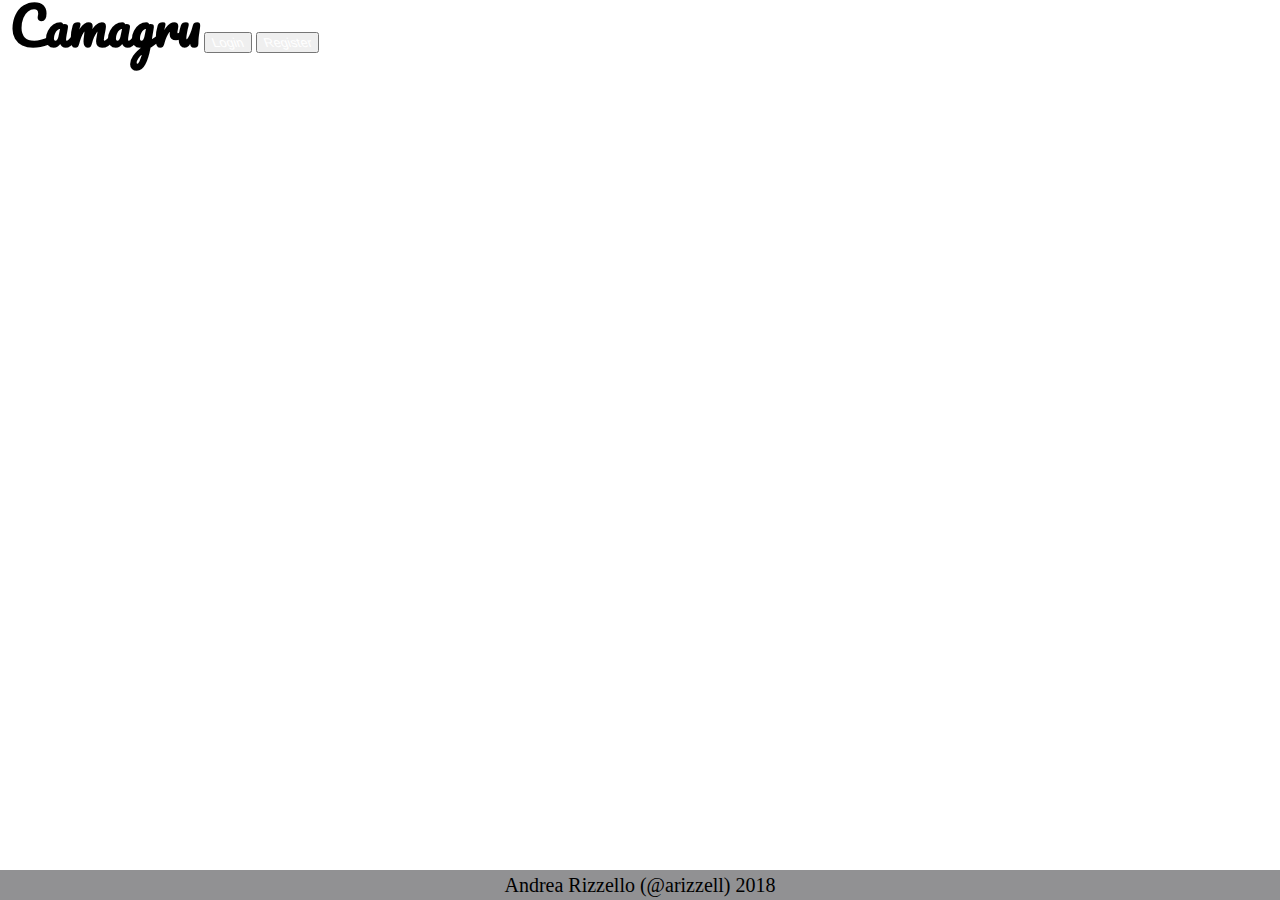
<file: index.html>
<!DOCTYPE html>
<html lang="en">
<head>
    <meta charset="UTF-8">
    <meta name="viewport" content="width=device-width, initial-scale=1.0, minimum-scale=1.0, maximum-scale=1.0">
    <title>Camagru</title>
    <link href="https://fonts.googleapis.com/css?family=Pacifico|Roboto:300" rel="stylesheet">
    <link rel="stylesheet" href="css/body.css">
    <link rel="stylesheet" href="css/reset.css">
    <link rel="icon" type="image/png" sizes="32x32" href="imgs/favicon.png">
    <script>
        function redirectLogin() {
            window.location.href = "login.html";
        }
        function redirectRegister() {
            window.location.href = "register.html";
        }
    </script>
</head>
<body class="background">
<header>
    <div class="header">
        <h1 class="title">Camagru</h1>
        <button id="first" class="golden delay" onclick="redirectLogin()"><span class="fix-skew">Login</span></button>
        <button id="second" class="golden" onclick="redirectRegister()"><span class="fix-skew">Register</span></button>
    </div>
</header>
<div class="img-container">
</div>
</body>
<footer>
    <p>Andrea Rizzello (@arizzell) 2018</p>
</footer>
</html>
</file>
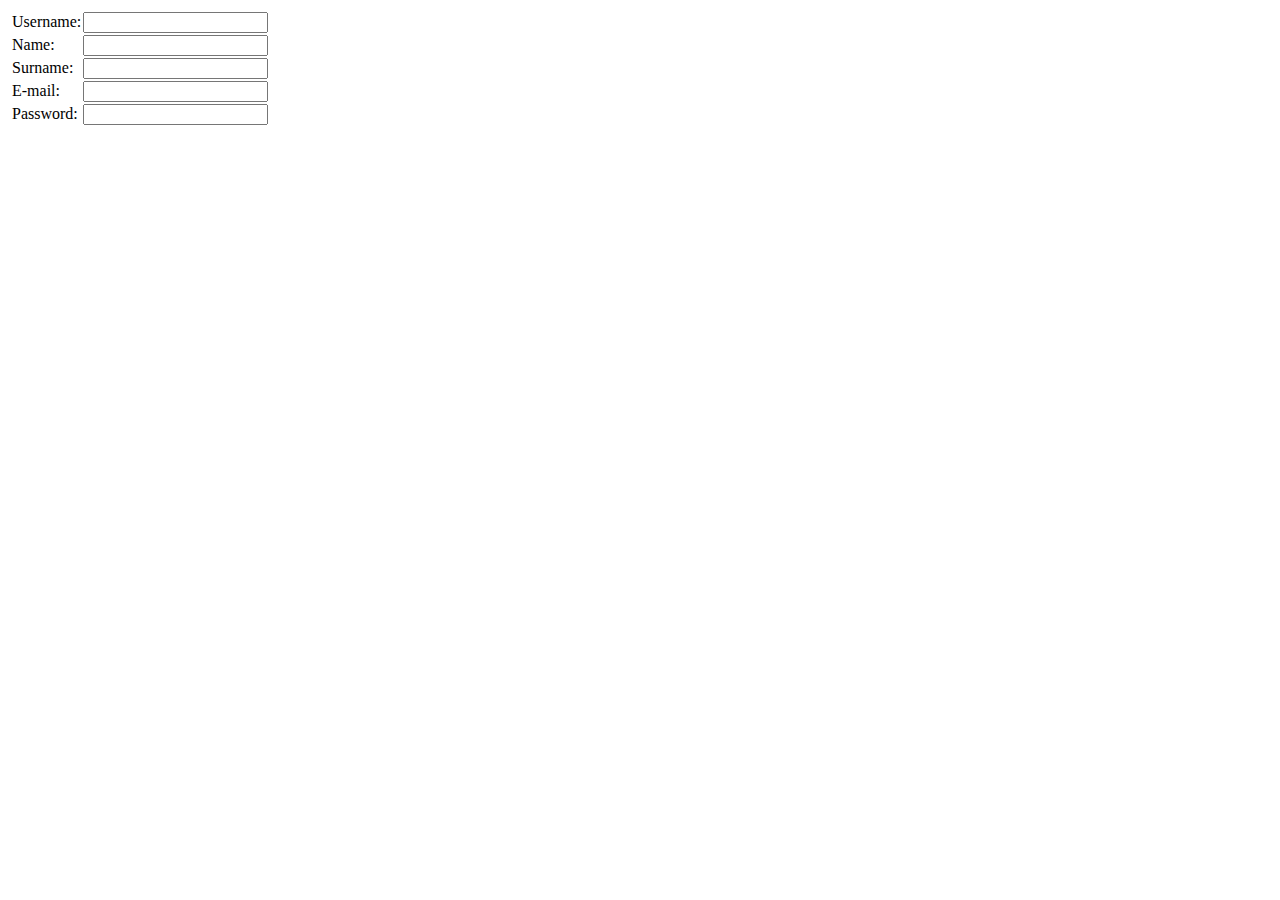
<file: login.html>
<!DOCTYPE html>
<html lang="en">
<head>
    <meta charset="UTF-8">
    <meta name="viewport" content="width=device-width, initial-scale=1.0, minimum-scale=1.0, maximum-scale=1.0">
    <title>Camagru</title>
    <link href="https://fonts.googleapis.com/css?family=Pacifico" rel="stylesheet">
    <link rel="stylesheet" href="css/body.css">
    <link rel="stylesheet" href="css/reset.css">
    <script>
        // $.ajax({
        //     type: "POST",
        //     url: "login.php",
        //     data: "name=" + name + "&email=" + email + "&message=" + message,
        //     success : function(text){
        //         if (text == "success"){
        //             formSuccess();
        //         }
        //     }
        // });
    </script>
</head>
<body style="background: white">
<form style="padding: 10px">
    <table>
        <tr>
            <td>
                <label for="username">Username:</label>
            </td>
            <td>
                <input id="username" type="text" maxlength="45">
            </td>
        </tr>
        <tr>
            <td>
                <label for="name">Name:</label>
            </td>
            <td>
                <input id="name" type="text" maxlength="45">
            </td>
        </tr>
        <tr>
            <td>
                <label for="surname">Surname:</label>
            </td>
            <td>
                <input id="surname" type="text" maxlength="45">
            </td>
        </tr>
        <tr>
            <td>
                <label for="mail">E-mail:</label>
            </td>
            <td>
                <input id="mail" type="email" maxlength="100">
            </td>
        </tr>
        <tr>
            <td>
                <label for="password">Password:</label>
            </td>
            <td>
                <input id="password" type="password">
            </td>
        </tr>
    </table>
</form>
</body>
</html>
</file>
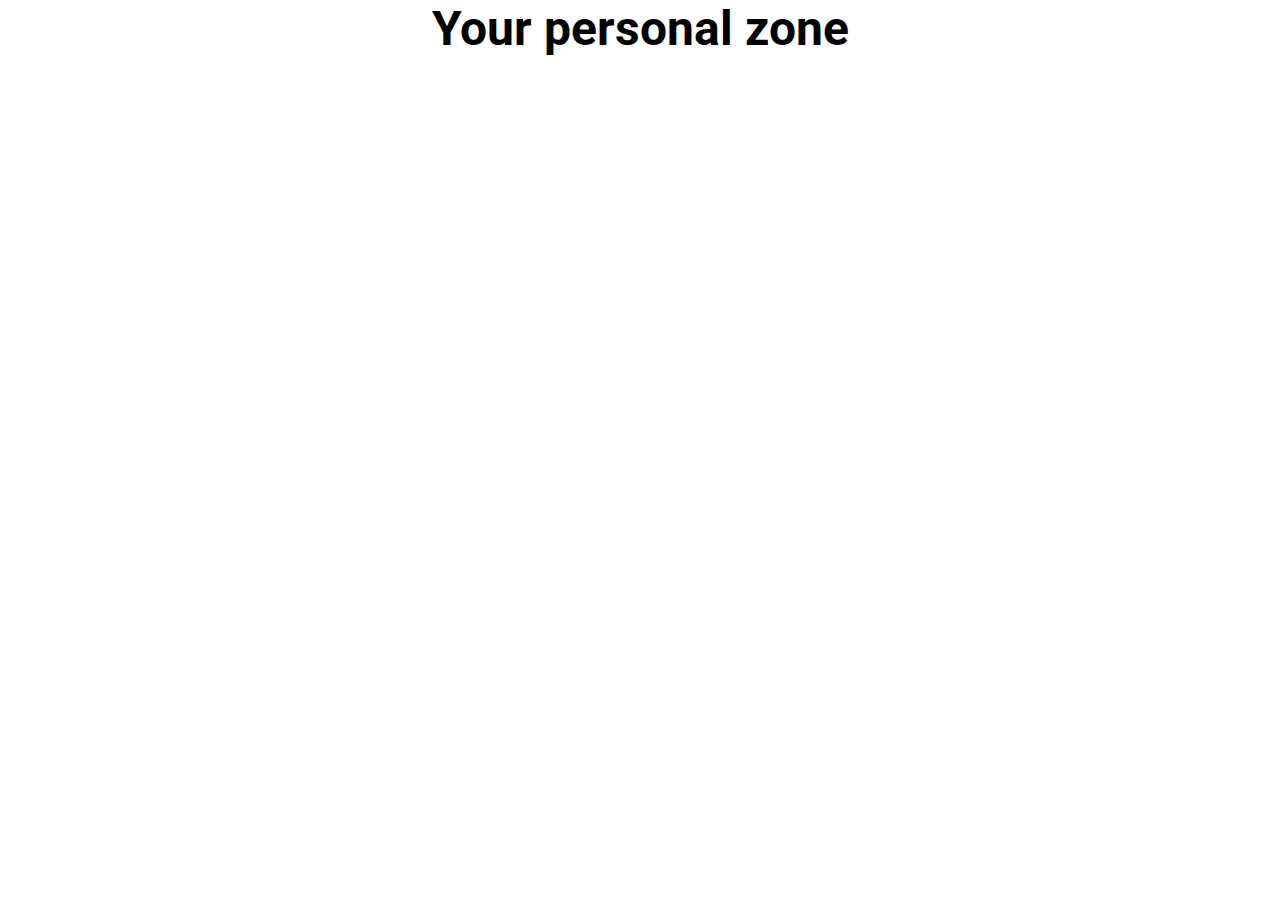
<file: personal_page.html>
<!DOCTYPE html>
<html lang="en">
<head>
    <meta charset="UTF-8">
    <meta name="viewport" content="width=device-width, initial-scale=1.0, minimum-scale=1.0, maximum-scale=1.0">
    <title>Camagru - Personal Zone</title>
    <link href="https://fonts.googleapis.com/css?family=Pacifico|Roboto:300" rel="stylesheet">
    <link rel="stylesheet" href="css/body.css">
    <link rel="stylesheet" href="css/reset.css">
    <link rel="icon" type="image/png" sizes="32x32" href="imgs/favicon.png">
    <script src="js/functions.js"></script>
</head>
<body>
<header style="text-align: center">
    <h1 style="font-family: 'Roboto', sans-serif; font-size: 300%">Your personal zone</h1>
</header>
</body>
</html>
</file>
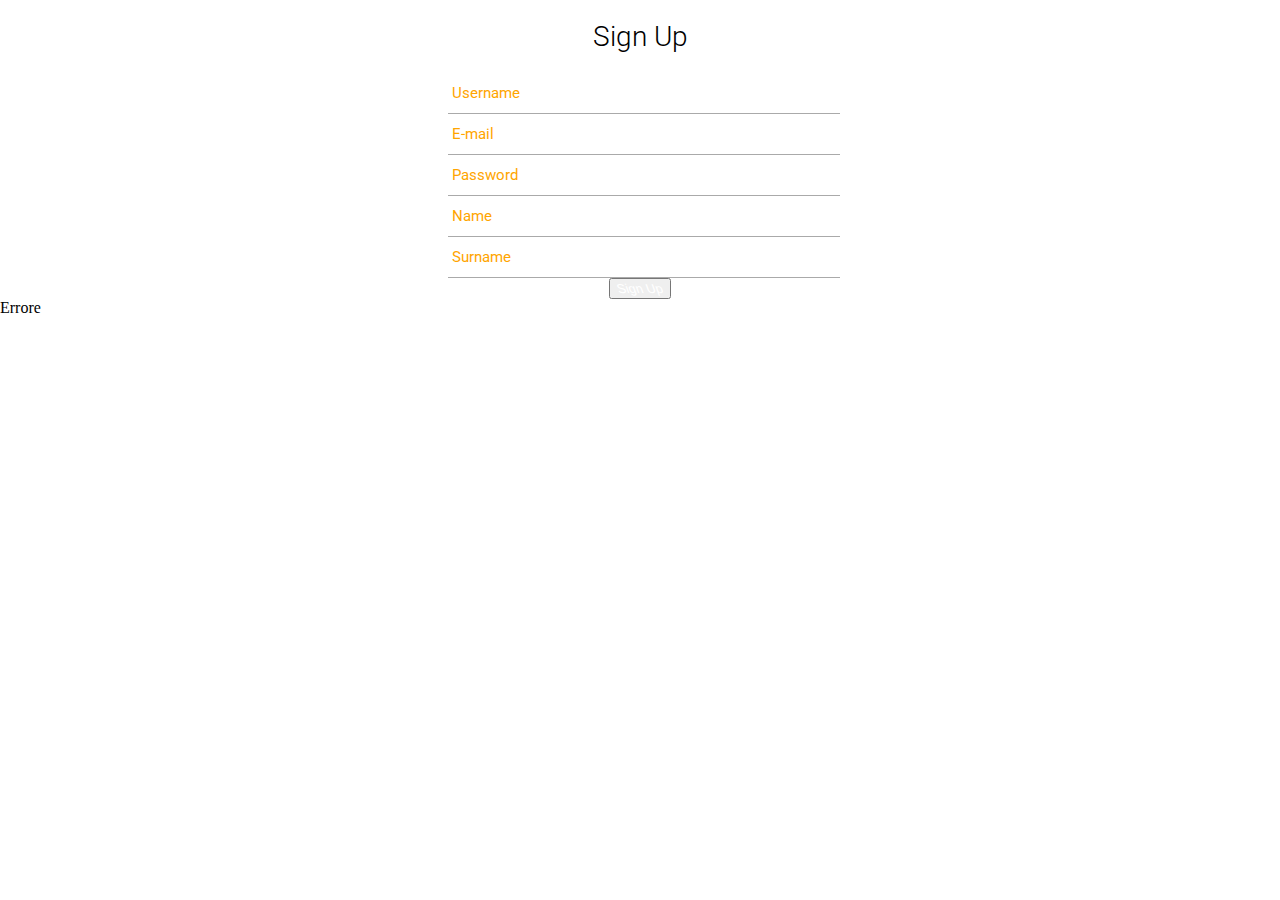
<file: register.html>
<!DOCTYPE html>
<html lang="en">
<head>
    <meta charset="UTF-8">
    <meta name="viewport" content="width=device-width, initial-scale=1.0, minimum-scale=1.0, maximum-scale=1.0">
    <title>Camagru - Register</title>
    <link rel="stylesheet" href="css/body.css">
    <link rel="stylesheet" href="css/reset.css">
    <link href="https://fonts.googleapis.com/css?family=Roboto:300" rel="stylesheet">
    <link rel="icon" type="image/png" sizes="32x32" href="imgs/favicon.png">
    <script>
        function submit() {
            var username = document.getElementById("username");
            if (username == null || !username.value.length)
            {
                var alert = document.getElementById("custom-alert")
                if (alert != null)
                {
                    alert.style.animationName = "custom-alert";
                    //TODO: Finire (vedere snakbar/toast)
                }
            }
        }
    </script>
</head>
<body>
<div class="register-centered-div">
    <div class="register-container">
        <h1>Sign Up</h1>
        <input id="username" type="text" placeholder="Username" maxlength="45" required>
        <input id="email" type="email" placeholder="E-mail" maxlength="100" required>
        <input id="password" type="password" placeholder="Password" required>
        <input id="name" type="text" placeholder="Name" maxlength="45" required>
        <input id="surname" type="text" placeholder="Surname" maxlength="45" required>
        <button class="golden register" type="button" onclick="submit()"><span class="fix-skew">Sign Up</span></button>
    </div>
</div>
<div id="custom-alert" class="custom-alert">
    <p>Errore</p>
</div>
</body>
</html>
</file>
<file: css/body.css>
.flex-container > * {
    flex: 1 auto;
}
#camera-icon {
    width: 640px;
    height: 40px;
    position: absolute;
    z-index: 1;
    left: calc(50% - 320px);
    bottom: 0;
    background-color: rgba(77, 77, 77, .8);
    display: none;
}
@keyframes fadein {
    from {bottom: 0; opacity: 0;}
    to {bottom: 30px; opacity: 1;}
}
@keyframes fadeout {
    from {bottom: 30px; opacity: 1;}
    to {bottom: 0; opacity: 0;}
}
@keyframes movement {
    from {
        right:-40%;
    }
    to  {
        visibility: visible;
        right: 0;
    }
}
@keyframes spin {
    from {
        transform: rotate(0deg);
    } to {
          transform: rotate(360deg);
      }
}
body.background {
    background-color: white;
    overflow-x: hidden;
}
button.btn-blue {
    background: #161e58;
    box-shadow: 0.3vw 0.3vw 0 #00062d;
    transform: skew(-20deg);
    margin-right: 3vw;
    width: 9vw;
    height: 2vw;
    border: unset;
    float: right;
    top: 1.5vw;
    position: relative;
    cursor: pointer;
    text-decoration: none;
    animation-name: movement;
    animation-duration: 0.5s;
    animation-fill-mode: forwards;
    visibility: hidden;
    text-align: center;
    -webkit-transition: all .1s ease;
    -moz-transition: all .1s ease;
    -o-transition: all .1s ease;
    transition: all .1s ease;
    font-family: 'Roboto', sans-serif;
}
button.btn-blue:active {
    box-shadow: unset;
    position: relative;
    top: 1.8vw;
}
button.btn-green {
    background: green;
    box-shadow: 0.3vw 0.3vw 0 darkgreen;
    transform: skew(-20deg);
    width: 9vw;
    height: 2vw;
    border: unset;
    cursor: pointer;
    text-decoration: none;
    animation-name: movement-green;
    animation-duration: 0.5s;
    animation-fill-mode: forwards;
    text-align: center;
    -webkit-transition: all .1s ease;
    -moz-transition: all .1s ease;
    -o-transition: all .1s ease;
    transition: all .1s ease;
    font-family: 'Roboto', sans-serif;
    margin-top: 30px;
}
button.btn-green:active {
    box-shadow: unset;
    margin-top: 37px;
}
button.btn-orange {
    background: #ff5800;
    box-shadow: 0.3vw 0.3vw 0 #d84b00;
    transform: skew(-20deg);
    margin-right: 3vw;
    width: 9vw;
    height: 2vw;
    border: unset;
    float: right;
    top: 1.5vw;
    position: relative;
    cursor: pointer;
    text-decoration: none;
    animation-name: movement;
    animation-duration: 0.5s;
    animation-fill-mode: forwards;
    visibility: hidden;
    text-align: center;
    -webkit-transition: all .1s ease;
    -moz-transition: all .1s ease;
    -o-transition: all .1s ease;
    transition: all .1s ease;
    font-family: 'Roboto', sans-serif;
}
button.btn-orange.register {
    width: 100%;
    float: unset;
    top: unset;
    margin-top: 1.5vw;
}
button.btn-orange.register:active {
    top: unset;
    margin-top: 1.8vw;
}
button.btn-orange:active {
    box-shadow: unset;
    position: relative;
    top: 1.8vw;
}
button.btn-red {
    background: #bf0000;
    box-shadow: 0.3vw 0.3vw 0 #6b0000;
    transform: skew(-20deg);
    width: 9vw;
    height: 2vw;
    border: unset;
    cursor: pointer;
    text-decoration: none;
    animation-name: movement-green;
    animation-duration: 0.5s;
    animation-fill-mode: forwards;
    text-align: center;
    -webkit-transition: all .1s ease;
    -moz-transition: all .1s ease;
    -o-transition: all .1s ease;
    transition: all .1s ease;
    font-family: 'Roboto', sans-serif;
    margin-top: 30px;
}
button.btn-red-index {
    background: #bf0000;
    box-shadow: 0.3vw 0.3vw 0 #6b0000;
    transform: skew(-20deg);
    margin-right: 3vw;
    width: 9vw;
    height: 2vw;
    border: unset;
    float: right;
    top: 1.5vw;
    position: relative;
    cursor: pointer;
    text-decoration: none;
    animation-name: movement;
    animation-duration: 0.5s;
    animation-fill-mode: forwards;
    visibility: hidden;
    text-align: center;
    -webkit-transition: all .1s ease;
    -moz-transition: all .1s ease;
    -o-transition: all .1s ease;
    transition: all .1s ease;
    font-family: 'Roboto', sans-serif;
}
button.btn-red-index:active {
    box-shadow: unset;
    position: relative;
    top: 1.8vw;
}
button.btn-red:active {
    box-shadow: unset;
    margin-top: 37px;
}
button.delay {
    animation-delay: 0.2s;
}
button:focus {
    outline:0;
}
canvas.photo-canvas {
    width: 60%;
    border: 1px solid;
    border-radius: 10px;
}
canvas.photo-canvas:first-child {
    margin-top: 20px;
}
div.camera-container {
    position: relative;
    text-align: center;
    height: 480px;
}
div.flex-container {
    display: flex;
    flex-flow: row wrap;
    justify-content: space-between;
    height: 100%;
    margin: 30px 0;
}
div.header {
    width: 100%;
}
div.homepage-logged img:first-child:not([style]) {
    width: 100%;
    border-top-right-radius: 20px;
    border-top-left-radius: 20px;
}
div.homepage-logged {
    border-radius: 20px;
    box-shadow: 0 2px 2px 0 rgba(0,0,0,.16), 0 0 2px 0 rgba(0,0,0,.12);
    width: 20%;
    text-align: center;
    margin: 10px;
}
div.homepage-nolog {
    width: 20%;
    text-align: center;
    margin: 10px;
}
div.homepage-nolog img:first-child:not([style]) {
    width: 100%;
}
div.img-container {
    background-color: white;
    margin-top: 3vw;
    margin-left: 10%;
    position: relative;
    width: 80%;
    margin-bottom: 4vh;
    display: flex;
    align-content: flex-start;
    align-items: flex-start;
    justify-content: center;
    flex-wrap: wrap;
}
div.login-completed {
    position: fixed;
    height: 100%;
    width: 100%;
    z-index: 40;
    background: rgba(34,34,34,0.8);
    top: 0;
    text-align: center;
}
div.notification-container-login {
    width: 50%;
    height: 50%;
    position: relative;
    top: calc(50%/2);
    background: white;
    border-radius: 20px;
    margin: 0 auto;
    display: table;
}
div.preview-container {
    text-align: center;
    border-top: 2px solid black;
    border-left: 2px solid black;
    border-bottom: 2px solid black;
    border-top-left-radius: 10px;
    border-bottom-left-radius: 10px;
    flex: 0 0 14vw;
    overflow-y: auto;
    height: 480px;
}
div.register-centered-div h1 {
    margin-top: 20px;
    margin-bottom: 20px;
    font-size: 28px;
    font-weight: 300;
    font-family: 'Roboto', sans-serif;
}
div.register-centered-div input {
    border: unset;
    border-bottom: 1px solid #AAA;
    outline: 0;
    box-shadow:none;
    color: orangered;
    display: block;
    padding: 4px;
    font-family: 'Roboto', sans-serif;
    width: 100%;
    height: 32px;
    font-size: 15px;
    caret-color: black;
}
div.register-centered-div input::placeholder {
    color: orange;
}
div.register-centered-div {
    text-align: center;
}
div.register-container {
    display: inline-block;
    width: 30vw;
}
div.superpos-container {
    text-align: center;
    border-top: 2px solid black;
    border-right: 2px solid black;
    border-bottom: 2px solid black;
    border-top-right-radius: 10px;
    border-bottom-right-radius: 10px;
    flex: 0 0 15vw;
}
footer > p {
    font-size: 20px;
}
#password:focus + hr {
    display: block;
}
footer {
    text-align: center;
    background-color: #919193;
    color: black;
    position: fixed;
    bottom: 0;
    width: 100%;
    height: 30px;
    display: flex;
    align-items: center;
    justify-content: center;
}
form.register-form input:focus {
    border-bottom: 2px solid orange;
}
h1.title {
    font-family: 'Pacifico', cursive;
    font-size: 4vw;
    color: black;
    padding-left: 0.8vw;
    display: inline-block;
    line-height: 100%;
}
hr.password_strength {
    background: red;
    height: 3px;
    border: unset;
    display: none;
    width: 100%;
    padding-right: 8px;
}
#toast_error {
    font-family: 'Roboto', sans-serif;
    visibility: hidden;
    min-width: 250px;
    margin-left: -125px;
    background-color: darkred;
    color: #fff;
    text-align: center;
    border-radius: 5px;
    padding: 16px 0;
    position: fixed;
    z-index: 30;
    left: 50%;
    bottom: 30px;
}
#toast_ok {
    font-family: 'Roboto', sans-serif;
    visibility: hidden;
    min-width: 250px;
    margin-left: -125px;
    background-color: green;
    color: #fff;
    text-align: center;
    border-radius: 5px;
    padding: 16px 0;
    position: fixed;
    z-index: 30;
    left: 50%;
    bottom: 30px;
}
#toast_error.show {
    visibility: visible;
    -webkit-animation: fadein 0.5s, fadeout 0.5s 2.5s;
    animation: fadein 0.5s, fadeout 0.5s 2.5s;
}
#toast_ok.show {
    visibility: visible;
    -webkit-animation: fadein 0.5s, fadeout 0.5s 2.5s;
    animation: fadein 0.5s, fadeout 0.5s 2.5s;
}
img.close-comments {
    width: 30px;
    float: right;
    margin: 20px 20px 20px 0;
    cursor: pointer;
}
#comment-container {
    width: 30%;
    background-color: white;
    min-height: 20%;
    max-height: 50%;
    overflow-y: auto;
    margin: 4% auto 0;
}
div.textareanbtn-container {
    width: 30%;
    margin: 0 auto;
}
img.nolog {
    border-top-left-radius: unset !important;
    border-top-right-radius: unset !important;
}
img.rotation-refreshimage {
    width: 30px;
    height: 30px;
    margin-top: 30px;
    animation-name: spin;
    animation-duration: 1s;
    animation-iteration-count: infinite;
    animation-timing-function: linear;
}
img.selected {
    position: absolute;
    top: 0;
    left: calc(50% - (128px/2));
}
p.center-message {
    font-family: 'Roboto', sans-serif;
    font-size: 30px;
}
span.fix-skew {
    display: inline-block;
    transform: skew(20deg);
    font-size: 1vw;
    color: white;
}
span.fix-skew-greenbtn {
    display: inline-block;
    transform: skew(20deg);
    font-size: 1vw;
    color: white;
}
span.fix-skew::first-letter {
    text-transform: uppercase;
}
#comment-pre-container {
    background-color: rgba(0,0,0,0.71);
    position: fixed;
    height: 100%;
    width: 100%;
    z-index: 200;
    top: 0;
    left: 0;
    display: none;
}
#page-selector-container button {
    border: 2px solid black;
    background-color: white;
    outline: unset;
    margin: 5px;
    border-radius: 20%;
}

@media screen and (max-width: 600px) {

    div.notification-container-login {
        width: 90%;
    }
    #toast_error {
        min-width: unset;
        width: 70%;
        margin-left: calc((70%/2) * -1);
    }
    #toast_ok {
        min-width: unset;
        width: 70%;
        margin-left: calc((70%/2) * -1);
    }
    div.header {
        width: 100%;
        text-align: center;
    }
    div.flex-container {
        flex-flow: column wrap;
    }
    div.superpos-container {
        text-align: center;
        border-top: 2px solid black;
        border-bottom: 2px solid black;
        border-right: unset;
        border-top-right-radius: unset;
        border-bottom-right-radius: unset;
        flex: 0 0 15vw;
        width: 100%;
    }
    div.preview-container {
        text-align: center;
        border-top: 2px solid black;
        border-left: unset;
        border-bottom: unset;
        border-top-left-radius: unset;
        border-bottom-left-radius: unset;
        flex: 0 0 20vw;
        position: relative;
        overflow-y: unset;
        width: 100%;
        height: unset;
    }
    h1.title {
        font-family: 'Pacifico', cursive;
        font-size: 20vw;
        display: block;
        color: black;
        margin-top: 3vw;
    }
    button.btn-red-index {
        background: #bf0000;
        box-shadow: 0 7px 0 #6b0000;
        transform: initial;
        margin: unset;
        width: 80%;
        height: 50px;
        border: unset;
        float: unset;
        top: unset;
        position: relative;
        cursor: pointer;
        text-decoration: none;
        animation-name: movement;
        animation-duration: 0.5s;
        animation-fill-mode: forwards;
        visibility: hidden;
        text-align: center;
        -webkit-transition: all .1s ease;
        -moz-transition: all .1s ease;
        -o-transition: all .1s ease;
        transition: all .1s ease;
        font-family: 'Roboto', sans-serif;
    }
    button.btn-blue {
        background: #161e58;
        box-shadow: 0 7px 0 #00062d;
        transform: initial;
        margin: unset;
        width: 80%;
        height: 50px;
        border: unset;
        float: unset;
        top: unset;
        position: relative;
        cursor: pointer;
        text-decoration: none;
        animation-name: movement;
        animation-duration: 0.5s;
        animation-fill-mode: forwards;
        visibility: hidden;
        text-align: center;
        -webkit-transition: all .1s ease;
        -moz-transition: all .1s ease;
        -o-transition: all .1s ease;
        transition: all .1s ease;
        font-family: 'Roboto', sans-serif;
    }
    button.btn-orange {
        background: #ff5800;
        box-shadow: 0 7px 0 #d84b00;
        transform: initial;
        margin: unset;
        width: 80%;
        height: 50px;
        border: unset;
        float: unset;
        top: unset;
        cursor: pointer;
        text-decoration: none;
        animation-name: movement;
        animation-duration: 0.5s;
        animation-fill-mode: forwards;
        visibility: hidden;
        text-align: center;
        -webkit-transition: all .1s ease;
        -moz-transition: all .1s ease;
        -o-transition: all .1s ease;
        transition: all .1s ease;
    }
    button.btn-green {
        box-shadow: 7px 7px 0 darkgreen;
        transform: skew(-20deg);
        width: 80%;
        height: 50px;
        border: unset;
        cursor: pointer;
        text-decoration: none;
        animation-name: movement-green;
        animation-duration: 0.5s;
        animation-fill-mode: forwards;
        text-align: center;
        -webkit-transition: all .1s ease;
        -moz-transition: all .1s ease;
        -o-transition: all .1s ease;
        transition: all .1s ease;
        font-family: 'Roboto', sans-serif;
        margin-top: 30px;
    }
    button.btn-red {
        box-shadow: 7px 7px 0 #6b0000;
        transform: skew(-20deg);
        width: 80%;
        height: 50px;
        border: unset;
        cursor: pointer;
        text-decoration: none;
        animation-name: movement-green;
        animation-duration: 0.5s;
        animation-fill-mode: forwards;
        text-align: center;
        -webkit-transition: all .1s ease;
        -moz-transition: all .1s ease;
        -o-transition: all .1s ease;
        transition: all .1s ease;
        font-family: 'Roboto', sans-serif;
        margin-top: 30px;
    }
    button.btn-red-index {
        background: #bf0000;
        box-shadow: 0 7px 0 #6b0000;
        transform: unset;
        margin-right: unset;
        width: 80%;
        height: 50px;
        border: unset;
        float: unset;
        top: unset;
        position: relative;
        cursor: pointer;
        text-decoration: none;
        animation-name: movement;
        animation-duration: 0.5s;
        animation-fill-mode: forwards;
        visibility: hidden;
        text-align: center;
        -webkit-transition: all .1s ease;
        -moz-transition: all .1s ease;
        -o-transition: all .1s ease;
        transition: all .1s ease;
        font-family: 'Roboto', sans-serif;
    }
    button.btn-orange.register {
        width: 100%;
        float: unset;
        top: unset;
        margin-top: 20px
    }
    button.btn-orange.register:active {
        margin-top: 27px;
    }
    span.fix-skew {
        display: initial;
        transform: unset;
        font-size: 6vw;
        color: white;
    }
    span.fix-skew-greenbtn {
        display: inline-block;
        transform: skew(20deg);
        font-size: 6vw;
        color: white;
    }
    #first {
        margin-top: 50px;
        position: relative !important;
        float: unset;
    }
    #first:active {
        margin-top: 57px !important;
    }
    #second {
        margin-top: 20px
    }
    #second:active {
        margin-top: 27px;
    }
    div.homepage-logged {
        width: 100%;
        margin: unset;
        margin-bottom: 15px;
    }
    div.homepage-logged:first-child {
        margin-top: 30px;
    }
    div.homepage-logged img:first-child:not([style]) {
        width: 100%;
    }
    div.homepage-nolog {
        width: 100%;
        margin: unset;
        margin-bottom: 15px;
    }
    div.homepage-nolog img:first-child:not([style]) {
        width: 100%;
    }
    div.register-centered-div input {
        padding: 4px 0 4px 4px;
        width: calc(100% - 4px);
    }
    div.register-container {
        width: 90%;
    }
    div.camera-container {
        position: relative;
        text-align: center;
        height: 480px;
        width: 640px;
        margin-top: 15px;
        transform-origin: left top;
    }
    hr.password_strength {
        padding: unset;
    }
    #comment-container {
        clear: both;
        width: 90%;
    }
    footer > p {
        font-size: 4vw;
    }
    div.textareanbtn-container {
        width: 90%;
        margin: 0 auto;
    }
}
</file>
